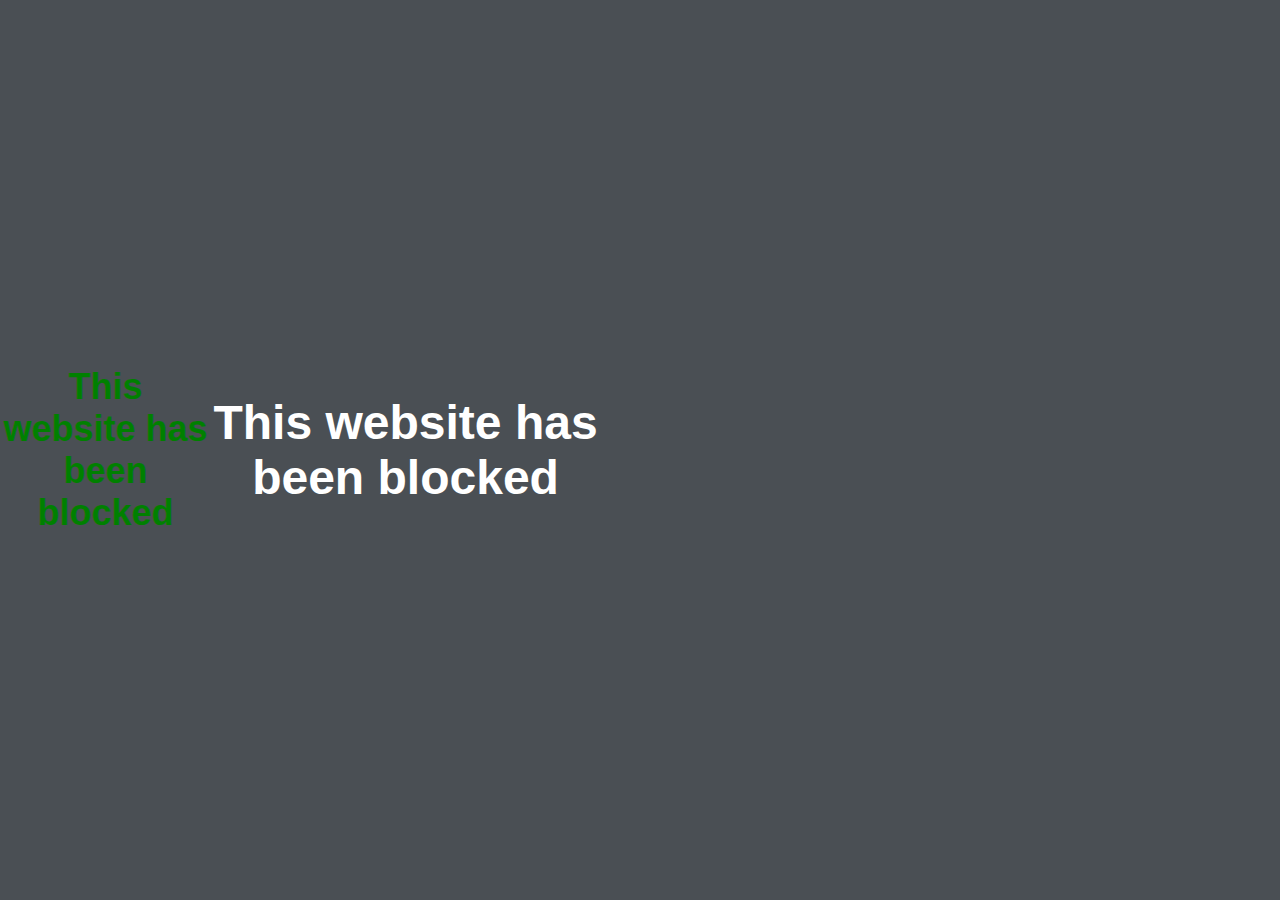
<file: blocked.html>
<!DOCTYPE html>
<html lang="en">
<head>
    <meta charset="UTF-8">
    <meta name="viewport" content="width=device-width, initial-scale=1.0">
    <title>Website Blocked</title>
    <link rel="stylesheet" href="style.css">
</head>
<body>
    <div class="message">
        <h1>This website has been</h1>
        <h1>blocked</h1>
    </div>
</body>
</html>

<!DOCTYPE html>
<html lang="en">
<head>
    <meta charset="UTF-8">
    <meta name="viewport" content="width=device-width, initial-scale=1.0">
    <title>Blocked</title>
    <style>
        * {
            margin: 0;
            padding: 0;
            box-sizing: border-box;
        }
        body {
            background-color: #4a4f54;
            color: white;
            display: flex;
            justify-content: center;
            align-items: center;
            height: 100vh;
            text-align: center;
            font-family: Arial, sans-serif;
        }
        .message {
            font-size: 3rem;
            font-weight: bold;
        }
    </style>
</head>
<body>
    <div class="message">This website has been blocked</div>
    <!-- CAPTCHA Popup -->
<div id="captcha-popup">
    <div class="captcha-box">
        <h1>Complete the CAPTCHA</h1>
        <p>Prove you're not a bot to continue.</p>
        <input type="text" placeholder="Enter CAPTCHA">
        <button>Submit</button>
    </div>
</div>

<script>
    // Show CAPTCHA popup after 3 seconds
    setTimeout(() => {
        document.getElementById('captcha-popup').style.display = "flex";
    }, 3000);
</script>

</body>
</html>
</file>
<file: style.css>
body {
    font-family: Arial, sans-serif;
    text-align: center;
    padding: 20px;
}

button {
    padding: 10px;
    background-color: green;
    color: white;
    border: none;
    cursor: pointer;
}

button:hover {
    background-color: darkgreen;
}
body {
    font-family: Arial, sans-serif;
    text-align: center;
    background-color: black;
    color: white;
    width: 600px;
    height: 800px;
}

h1 {
    font-size: 36px;
    color: green;
}

p {
    font-size: 18px;
}

label {
    font-size: 20px;
    font-weight: bold;
}

input {
    width: 80%;
    padding: 10px;
    margin: 10px 0;
    font-size: 16px;
}

button {
    padding: 10px;
    background-color: blue;
    color: white;
    border: none;
    cursor: pointer;
    font-size: 18px;
    width: 50%;
}

button:hover {
    background-color: darkblue;
}

/* Apply a full-page dark background */
body {
    margin: 0;
    padding: 0;
    background-color: #4a525a;
    color: white;
    font-family: Arial, sans-serif;
    display: flex;
    justify-content: center;
    align-items: center;
    height: 100vh; /* Makes sure the content takes the full viewport height */
    text-align: center;
}

/* Style the message */
.message {
    font-size: 2.5rem; /* Increase font size */
    font-weight: bold;
}

#captcha-popup {
    display: none;
    position: fixed;
    top: 0;
    left: 0;
    width: 100%;
    height: 100%;
    background-color: rgba(0, 0, 0, 0.7);
    justify-content: center;
    align-items: center;
}

.captcha-box {
    background: white;
    color: black;
    padding: 20px;
    border-radius: 10px;
    text-align: center;
    width: 300px;
}
.captcha-box h1 {
    font-size: 1.5rem;
    margin-bottom: 10px;
}
.captcha-box input {
    width: 100%;
    padding: 10px;
    margin: 10px 0;
}
</file>
